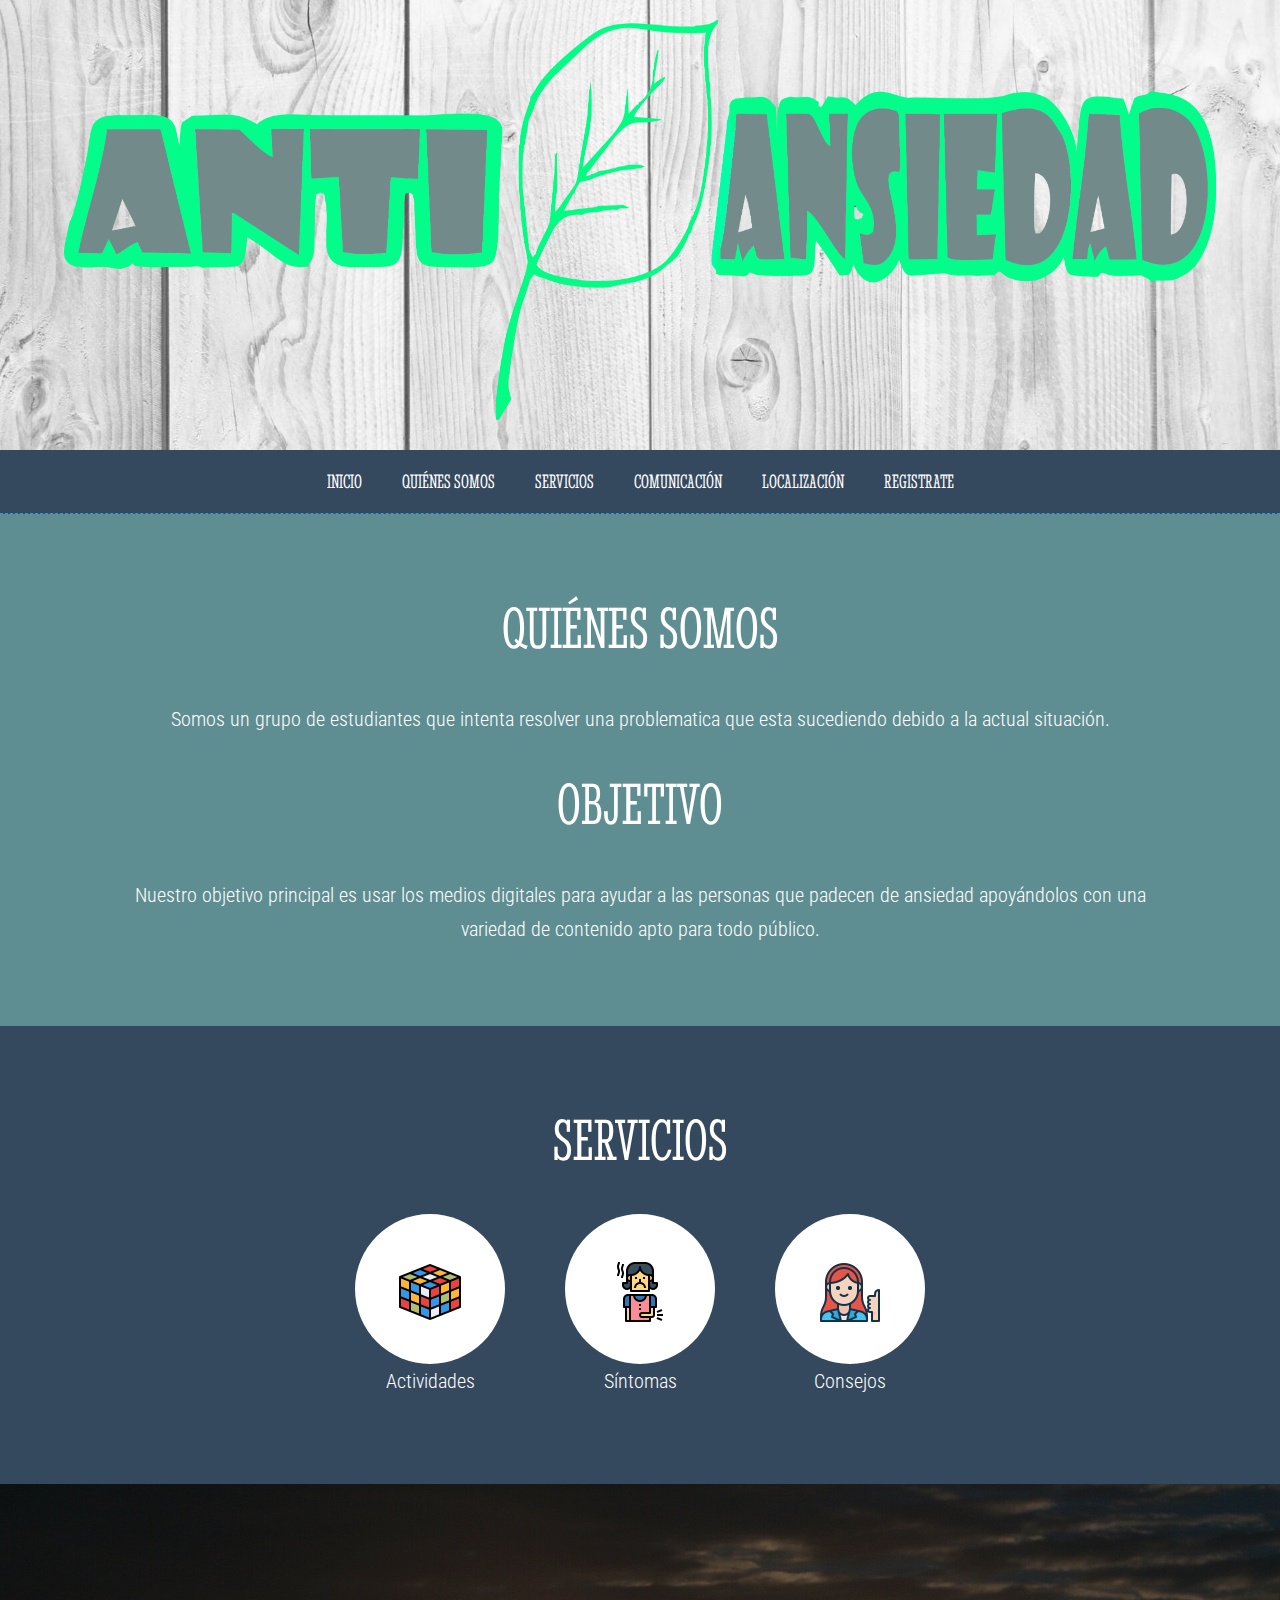
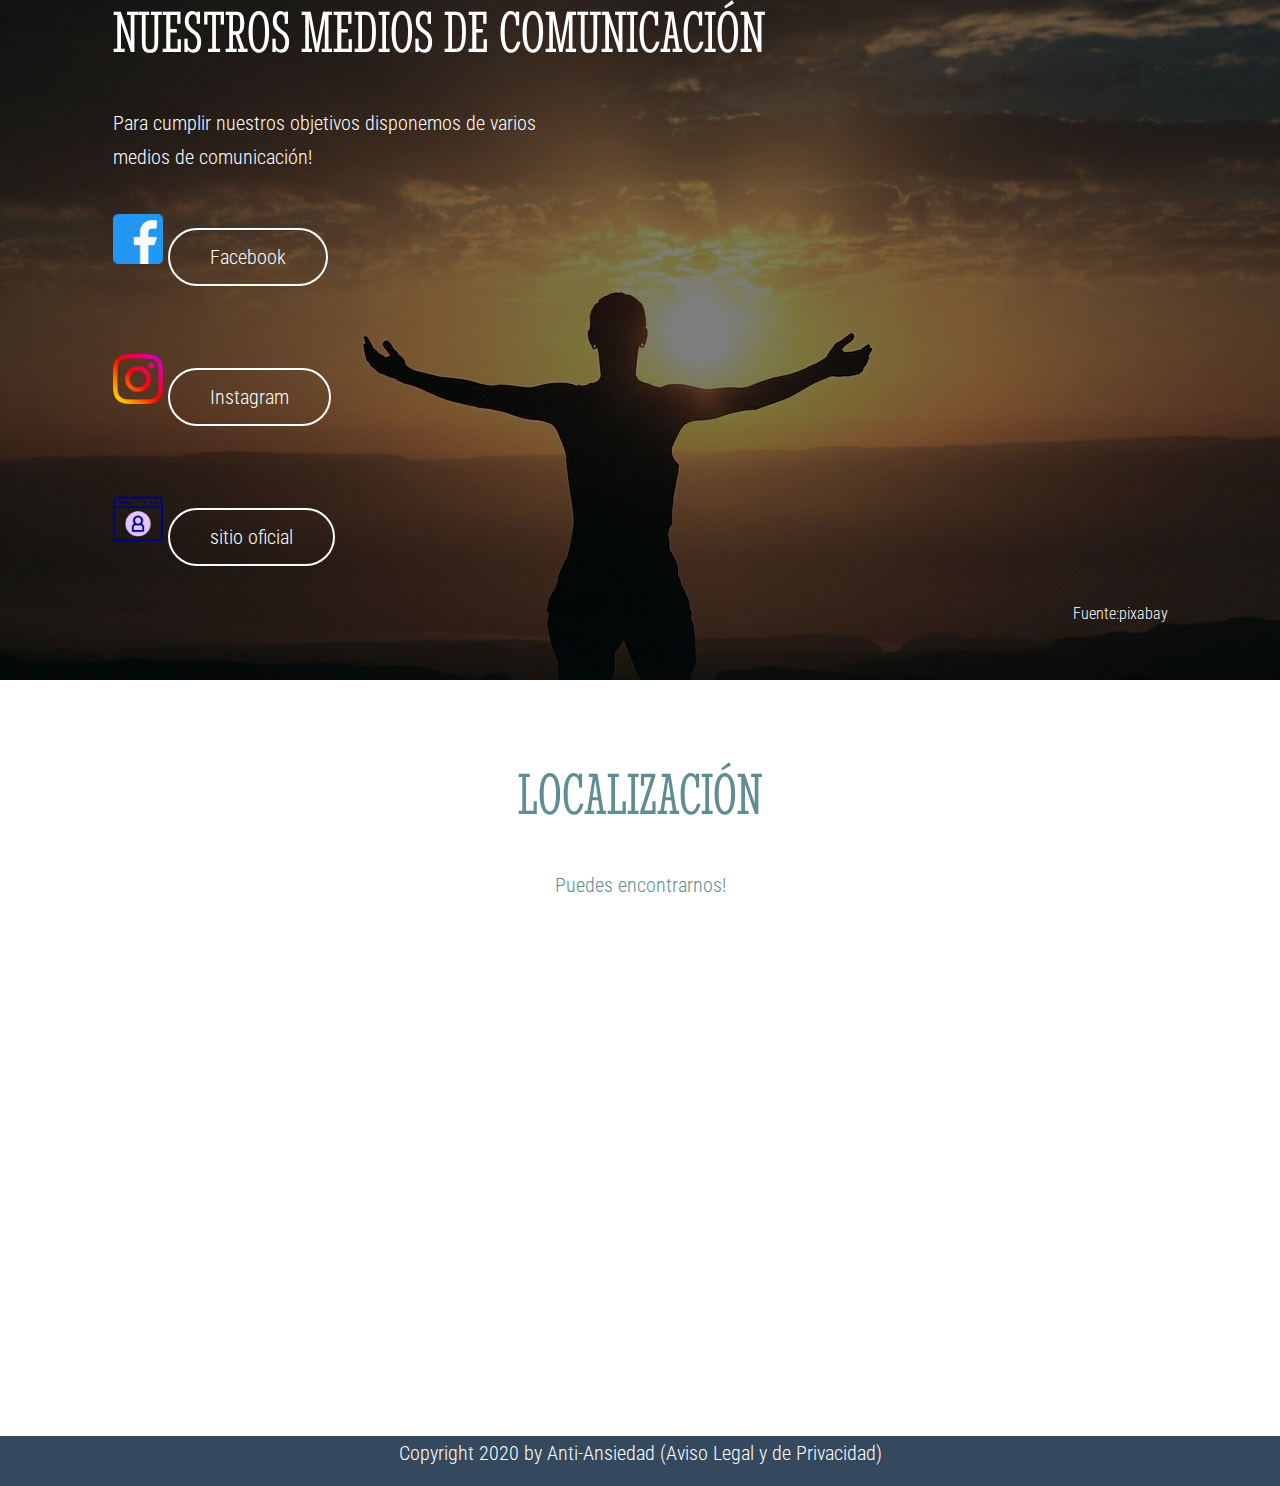
<file: index.html>
<!DOCTYPE html>
<html lang="es">
  <head> 
    <!-- Global site tag (gtag.js) - Google Analytics -->
<script async src="https://www.googletagmanager.com/gtag/js?id=UA-175568635-1"></script>
<script>
  window.dataLayer = window.dataLayer || [];
  function gtag(){dataLayer.push(arguments);}
  gtag('js', new Date());

  gtag('config', 'UA-175568635-1');
</script>

    <meta charset="utf-8">
    <title>AntiAnsiedad | Home</title>
    <link href="https://fonts.googleapis.com/css?family=Stint+Ultra+Condensed" rel="stylesheet">
    <link href="https://fonts.googleapis.com/css?family=Roboto+Condensed" rel="stylesheet">
    <link rel="stylesheet" href="./css/master.css">
  </head>
  <body>

    
    <header class="header">
      <h1>
        <img id="logo" src="images/logo.png" alt="AntiAnsiedad Logo">
      </h1>
    </header>

  
    <nav class="navbar">
      <a href="">Inicio</a>
      <a href="#content who">Quiénes Somos</a>
      <a href="#services">Servicios</a>
      <a href="#comunicación">Comunicación</a>
      <a href="#localization">Localización</a>
      <a href="registro.html">Registrate</a>
    </nav>

    <section class="content who" id="content who">
      <h2 class="title">Quiénes Somos</h2>
      <p>Somos un grupo de estudiantes que intenta resolver una problematica que esta sucediendo debido a la actual situación.</p>
      <br>
      <h2 class="title">Objetivo</h2>
      <p>Nuestro objetivo principal es usar los medios digitales para ayudar a las personas que padecen de ansiedad apoyándolos con una variedad de contenido apto para todo público. </p>
      <p></p>
    </section>

    <section  class="content services" id="services"  >
      <h2 class="title">Servicios</h2>
      <p></p>
      <ul class="list-services">
        <li>
          <figure>
            <img src="images/ico1.png" alt="">
            <figcaption>Actividades</figcaption>
          </figure>
        </li>
        <li>
          <figure>
            <img src="images/ico2.png" alt="">
            <figcaption>Síntomas</figcaption>
          </figure>
        </li>
        <li>
          <figure>
            <img src="images/ico3.png" alt="">
            <figcaption>Consejos</figcaption>
          </figure>
        </li>
      </ul>
    </section>

    <section class="content comunicación" id="comunicación">
      <article class="contain">
        <br>
        <h2 class="title" >Nuestros medios de comunicación</h2>

        <p style="">Para cumplir nuestros objetivos disponemos de varios medios de comunicación!</p>
            <img src="images/facebook.png" style="height: 50px;  width: 50px;">
        <a  href="https://www.facebook.com/MenorAnsiedad"class="btn" style="border-radius: 50px;  ">Facebook</a>
        <br>
        <br>
        <br>
       <img src="images/instagram.png" style="height: 50px; width: 50px;">
        <a href="https://www.instagram.com/menoransiedad/?hl=es-la"class="btn" style="border-radius: 50px;">Instagram</a>
        <br>
        <br>
        <br>
             <img src="images/usuario.png" style="height: 50px; width: 50px;">
         <a href="https://antiansiedad.000webhostapp.com/"class="btn" style="border-radius: 50px;">sitio oficial</a>
         <br>
         <br>
        <p id="fuente">Fuente:pixabay</p>
      </article>
    </section>
    

    <section class="content localization" id="localization">
      <h2 class="title">Localización</h2>
      <p>Puedes encontrarnos! </p>
      <figure class="map">
        <iframe src="https://www.google.com/maps/embed?pb=!1m18!1m12!1m3!1d3723.2262961974734!2d-101.58383748575406!3d21.06362209196466!2m3!1f0!2f0!3f0!3m2!1i1024!2i768!4f13.1!3m3!1m2!1s0x842b963652f40f0d%3A0xa7d88da0ad8eff8a!2sUniversidad%20Tecnol%C3%B3gica%20de%20Le%C3%B3n!5e0!3m2!1ses!2smx!4v1593756274714!5m2!1ses!2smx" width="600" height="450" frameborder="0" style="border:0;" allowfullscreen="" aria-hidden="false" tabindex="0"></iframe>
      </figure>
      <br>
    </section>
    


    

    <footer id="floot">Copyright 2020 by Anti-Ansiedad (Aviso Legal y de Privacidad) </footer> 

  </body>
</html>
</file>
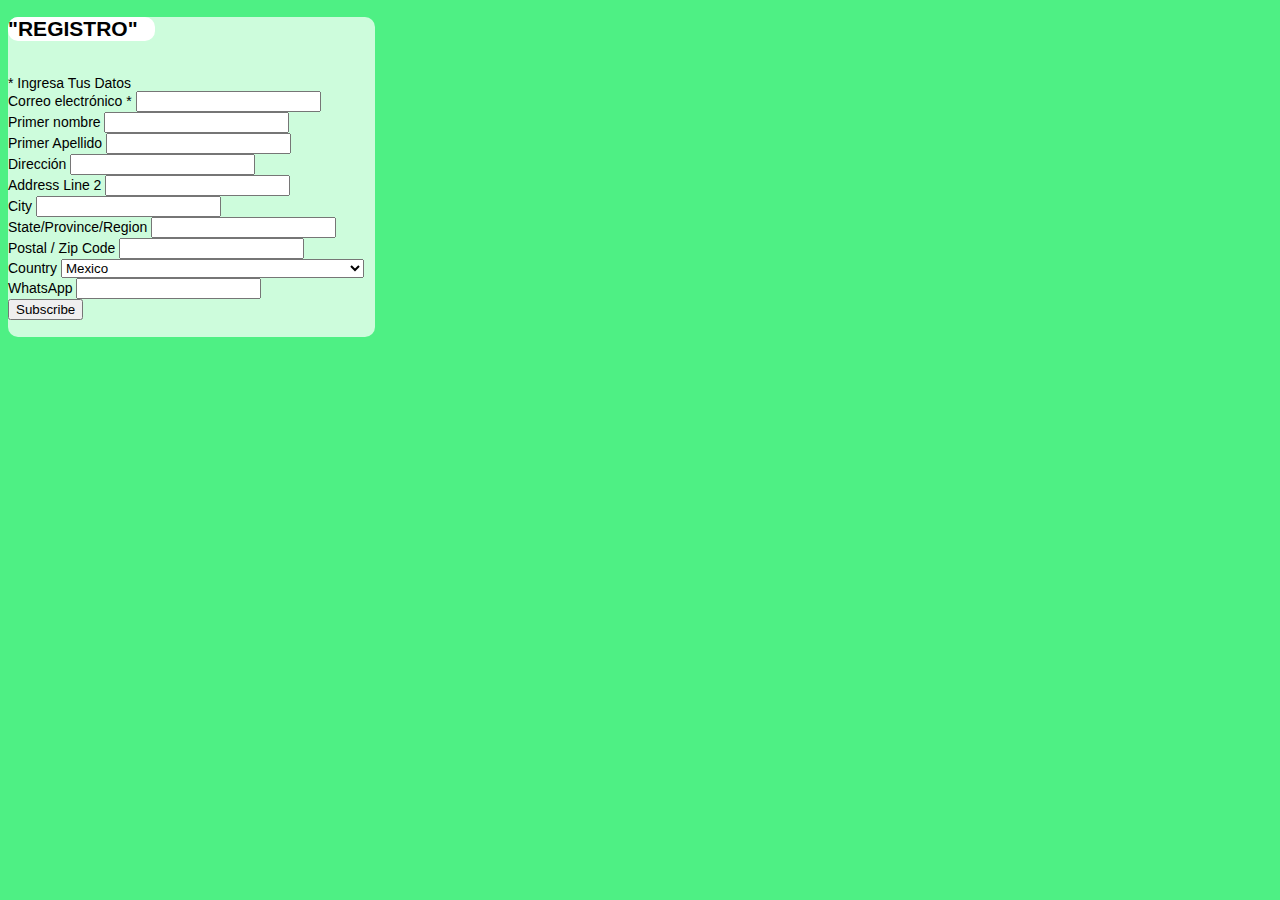
<file: registro.html>
<!DOCTYPE html>
<html lang="es">
<head>
  <!-- Global site tag (gtag.js) - Google Analytics -->
<script async src="https://www.googletagmanager.com/gtag/js?id=UA-175568635-1"></script>
<script>
  window.dataLayer = window.dataLayer || [];
  function gtag(){dataLayer.push(arguments);}
  gtag('js', new Date());

  gtag('config', 'UA-175568635-1');
</script>

	<title>Registro</title>
	<a href="index.html"></a>
	 <!-- Begin Mailchimp Signup Form -->

</head>
<body  style="background-color: #4EF084 ;" >
	<link href="//cdn-images.mailchimp.com/embedcode/classic-10_7.css" rel="stylesheet" type="text/css">
<style type="text/css">
  #mc_embed_signup{background:#CDFCDC ; height:320px; width: 29%; border-radius: 10px; color: black; font-family: console, arial, sans-serif; ; clear:left; font:14px Helvetica,Arial,sans-serif; }
  /* Add your own Mailchimp form style overrides in your site stylesheet or in this style block.
     We recommend moving this block and the preceding CSS link to the HEAD of your HTML file. */
</style>
<div  id="mc_embed_signup">
<form action="https://gmail.us17.list-manage.com/subscribe/post?u=a5db6c20f66e7af05a87c6872&amp;id=ff24a9e7bc" method="post" id="mc-embedded-subscribe-form" name="mc-embedded-subscribe-form" class="validate" target="_blank" novalidate>
    <div id="mc_embed_signup_scroll">
  <h2 style="background-color: #fff; border-radius: 10px; width: 40%; ">"REGISTRO"</h2>
  <br>
<div class="indicates-required"><span class="asterisk">*</span> Ingresa Tus Datos</div>
<div class="mc-field-group">
  <label for="mce-EMAIL">Correo electrónico  <span class="asterisk">*</span>
</label>
  <input type="email" value="" name="EMAIL" class="required email" id="mce-EMAIL">
</div>
<div class="mc-field-group">
  <label for="mce-FNAME">Primer nombre </label>
  <input type="text" value="" name="FNAME" class="" id="mce-FNAME">
</div>
<div class="mc-field-group">
  <label for="mce-LNAME">Primer Apellido </label>
  <input type="text" value="" name="LNAME" class="" id="mce-LNAME">
</div>
<div class="mc-address-group">
  <div class="mc-field-group">
      <label for="mce-ADDRESS-addr1">Dirección </label>
    <input type="text" value="" maxlength="70" name="ADDRESS[addr1]" id="mce-ADDRESS-addr1" class="">
  </div>
  <div class="mc-field-group">
      <label for="mce-ADDRESS-addr2">Address Line 2</label>
    <input type="text" value="" maxlength="70" name="ADDRESS[addr2]" id="mce-ADDRESS-addr2">    
  </div>
  <div class="mc-field-group size1of2">
      <label for="mce-ADDRESS-city">City</label>
    <input type="text" value="" maxlength="40" name="ADDRESS[city]" id="mce-ADDRESS-city" class="">
  </div>
  <div class="mc-field-group size1of2">
      <label for="mce-ADDRESS-state">State/Province/Region</label>
  <input type="text" value="" maxlength="20" name="ADDRESS[state]" id="mce-ADDRESS-state" class="">
  </div>
  <div class="mc-field-group size1of2">
      <label for="mce-ADDRESS-zip">Postal / Zip Code</label>
    <input type="text" value="" maxlength="10" name="ADDRESS[zip]" id="mce-ADDRESS-zip" class="">
  </div>
  <div class="mc-field-group size1of2">
      <label for="mce-ADDRESS-country">Country</label>
    <select name="ADDRESS[country]" id="mce-ADDRESS-country" class=""><option value="164">USA</option><option value="286">Aaland Islands</option><option value="274">Afghanistan</option><option value="2">Albania</option><option value="3">Algeria</option><option value="178">American Samoa</option><option value="4">Andorra</option><option value="5">Angola</option><option value="176">Anguilla</option><option value="175">Antigua And Barbuda</option><option value="6">Argentina</option><option value="7">Armenia</option><option value="179">Aruba</option><option value="8">Australia</option><option value="9">Austria</option><option value="10">Azerbaijan</option><option value="11">Bahamas</option><option value="12">Bahrain</option><option value="13">Bangladesh</option><option value="14">Barbados</option><option value="15">Belarus</option><option value="16">Belgium</option><option value="17">Belize</option><option value="18">Benin</option><option value="19">Bermuda</option><option value="20">Bhutan</option><option value="21">Bolivia</option><option value="325">Bonaire, Saint Eustatius and Saba</option><option value="22">Bosnia and Herzegovina</option><option value="23">Botswana</option><option value="181">Bouvet Island</option><option value="24">Brazil</option><option value="180">Brunei Darussalam</option><option value="25">Bulgaria</option><option value="26">Burkina Faso</option><option value="27">Burundi</option><option value="28">Cambodia</option><option value="29">Cameroon</option><option value="30">Canada</option><option value="31">Cape Verde</option><option value="32">Cayman Islands</option><option value="33">Central African Republic</option><option value="34">Chad</option><option value="35">Chile</option><option value="36">China</option><option value="185">Christmas Island</option><option value="37">Colombia</option><option value="204">Comoros</option><option value="38">Congo</option><option value="183">Cook Islands</option><option value="268">Costa Rica</option><option value="275">Cote D'Ivoire</option><option value="40">Croatia</option><option value="276">Cuba</option><option value="298">Curacao</option><option value="41">Cyprus</option><option value="42">Czech Republic</option><option value="318">Democratic Republic of the Congo</option><option value="43">Denmark</option><option value="44">Djibouti</option><option value="289">Dominica</option><option value="187">Dominican Republic</option><option value="45">Ecuador</option><option value="46">Egypt</option><option value="47">El Salvador</option><option value="48">Equatorial Guinea</option><option value="49">Eritrea</option><option value="50">Estonia</option><option value="51">Ethiopia</option><option value="189">Falkland Islands</option><option value="191">Faroe Islands</option><option value="52">Fiji</option><option value="53">Finland</option><option value="54">France</option><option value="193">French Guiana</option><option value="277">French Polynesia</option><option value="56">Gabon</option><option value="57">Gambia</option><option value="58">Georgia</option><option value="59">Germany</option><option value="60">Ghana</option><option value="194">Gibraltar</option><option value="61">Greece</option><option value="195">Greenland</option><option value="192">Grenada</option><option value="196">Guadeloupe</option><option value="62">Guam</option><option value="198">Guatemala</option><option value="270">Guernsey</option><option value="63">Guinea</option><option value="65">Guyana</option><option value="200">Haiti</option><option value="66">Honduras</option><option value="67">Hong Kong</option><option value="68">Hungary</option><option value="69">Iceland</option><option value="70">India</option><option value="71">Indonesia</option><option value="278">Iran</option><option value="279">Iraq</option><option value="74">Ireland</option><option value="323">Isle of Man</option><option value="75">Israel</option><option value="76">Italy</option><option value="202">Jamaica</option><option value="78">Japan</option><option value="288">Jersey  (Channel Islands)</option><option value="79">Jordan</option><option value="80">Kazakhstan</option><option value="81">Kenya</option><option value="203">Kiribati</option><option value="82">Kuwait</option><option value="83">Kyrgyzstan</option><option value="84">Lao People's Democratic Republic</option><option value="85">Latvia</option><option value="86">Lebanon</option><option value="87">Lesotho</option><option value="88">Liberia</option><option value="281">Libya</option><option value="90">Liechtenstein</option><option value="91">Lithuania</option><option value="92">Luxembourg</option><option value="208">Macau</option><option value="93">Macedonia</option><option value="94">Madagascar</option><option value="95">Malawi</option><option value="96">Malaysia</option><option value="97">Maldives</option><option value="98">Mali</option><option value="99">Malta</option><option value="207">Marshall Islands</option><option value="210">Martinique</option><option value="100">Mauritania</option><option value="212">Mauritius</option><option value="241">Mayotte</option><option value="101" selected>Mexico</option><option value="102">Moldova, Republic of</option><option value="103">Monaco</option><option value="104">Mongolia</option><option value="290">Montenegro</option><option value="294">Montserrat</option><option value="105">Morocco</option><option value="106">Mozambique</option><option value="242">Myanmar</option><option value="107">Namibia</option><option value="108">Nepal</option><option value="109">Netherlands</option><option value="110">Netherlands Antilles</option><option value="213">New Caledonia</option><option value="111">New Zealand</option><option value="112">Nicaragua</option><option value="113">Niger</option><option value="114">Nigeria</option><option value="217">Niue</option><option value="214">Norfolk Island</option><option value="272">North Korea</option><option value="116">Norway</option><option value="117">Oman</option><option value="118">Pakistan</option><option value="222">Palau</option><option value="282">Palestine</option><option value="119">Panama</option><option value="219">Papua New Guinea</option><option value="120">Paraguay</option><option value="121">Peru</option><option value="122">Philippines</option><option value="221">Pitcairn</option><option value="123">Poland</option><option value="124">Portugal</option><option value="126">Qatar</option><option value="315">Republic of Kosovo</option><option value="127">Reunion</option><option value="128">Romania</option><option value="129">Russia</option><option value="130">Rwanda</option><option value="205">Saint Kitts and Nevis</option><option value="206">Saint Lucia</option><option value="324">Saint Martin</option><option value="237">Saint Vincent and the Grenadines</option><option value="132">Samoa (Independent)</option><option value="227">San Marino</option><option value="255">Sao Tome and Principe</option><option value="133">Saudi Arabia</option><option value="134">Senegal</option><option value="326">Serbia</option><option value="135">Seychelles</option><option value="136">Sierra Leone</option><option value="137">Singapore</option><option value="302">Sint Maarten</option><option value="138">Slovakia</option><option value="139">Slovenia</option><option value="223">Solomon Islands</option><option value="140">Somalia</option><option value="141">South Africa</option><option value="257">South Georgia and the South Sandwich Islands</option><option value="142">South Korea</option><option value="311">South Sudan</option><option value="143">Spain</option><option value="144">Sri Lanka</option><option value="293">Sudan</option><option value="146">Suriname</option><option value="225">Svalbard and Jan Mayen Islands</option><option value="147">Swaziland</option><option value="148">Sweden</option><option value="149">Switzerland</option><option value="285">Syria</option><option value="152">Taiwan</option><option value="260">Tajikistan</option><option value="153">Tanzania</option><option value="154">Thailand</option><option value="233">Timor-Leste</option><option value="155">Togo</option><option value="232">Tonga</option><option value="234">Trinidad and Tobago</option><option value="156">Tunisia</option><option value="157">Turkey</option><option value="158">Turkmenistan</option><option value="287">Turks &amp; Caicos Islands</option><option value="159">Uganda</option><option value="161">Ukraine</option><option value="162">United Arab Emirates</option><option value="262">United Kingdom</option><option value="163">Uruguay</option><option value="165">Uzbekistan</option><option value="239">Vanuatu</option><option value="166">Vatican City State (Holy See)</option><option value="167">Venezuela</option><option value="168">Vietnam</option><option value="169">Virgin Islands (British)</option><option value="238">Virgin Islands (U.S.)</option><option value="188">Western Sahara</option><option value="170">Yemen</option><option value="173">Zambia</option><option value="174">Zimbabwe</option></select>
  </div>
</div>
<div class="mc-field-group size1of2">
  <label for="mce-MMERGE4">WhatsApp </label>
  <input type="text" name="MMERGE4" class="" value="" id="mce-MMERGE4">
</div>
  <div id="mce-responses" class="clear">
    <div class="response" id="mce-error-response" style="display:none"></div>
    <div class="response" id="mce-success-response" style="display:none"></div>
  </div>    <!-- real people should not fill this in and expect good things - do not remove this or risk form bot signups-->
    <div style="position: absolute; left: -5000px;" aria-hidden="true"><input type="text" name="b_a5db6c20f66e7af05a87c6872_ff24a9e7bc" tabindex="-1" value=""></div>
    <div class="clear"><input type="submit" value="Subscribe" name="subscribe" id="mc-embedded-subscribe" class="button"></div>
    </div>
</form>
</div>
<script type='text/javascript' src='//s3.amazonaws.com/downloads.mailchimp.com/js/mc-validate.js'></script><script type='text/javascript'>(function($) {window.fnames = new Array(); window.ftypes = new Array();fnames[0]='EMAIL';ftypes[0]='email';fnames[1]='FNAME';ftypes[1]='text';fnames[2]='LNAME';ftypes[2]='text';fnames[3]='ADDRESS';ftypes[3]='address';fnames[4]='MMERGE4';ftypes[4]='phone'; /*
 * Translated default messages for the $ validation plugin.
 * Locale: ES
 */
$.extend($.validator.messages, {
  required: "Este campo es obligatorio.",
  remote: "Por favor, rellena este campo.",
  email: "Por favor, escribe una dirección de correo válida",
  url: "Por favor, escribe una URL válida.",
  date: "Por favor, escribe una fecha válida.",
  dateISO: "Por favor, escribe una fecha (ISO) válida.",
  number: "Por favor, escribe un número entero válido.",
  digits: "Por favor, escribe sólo dígitos.",
  creditcard: "Por favor, escribe un número de tarjeta válido.",
  equalTo: "Por favor, escribe el mismo valor de nuevo.",
  accept: "Por favor, escribe un valor con una extensión aceptada.",
  maxlength: $.validator.format("Por favor, no escribas más de {0} caracteres."),
  minlength: $.validator.format("Por favor, no escribas menos de {0} caracteres."),
  rangelength: $.validator.format("Por favor, escribe un valor entre {0} y {1} caracteres."),
  range: $.validator.format("Por favor, escribe un valor entre {0} y {1}."),
  max: $.validator.format("Por favor, escribe un valor menor o igual a {0}."),
  min: $.validator.format("Por favor, escribe un valor mayor o igual a {0}.")
});}(jQuery));var $mcj = jQuery.noConflict(true);</script>
<!--End mc_embed_signup-->

</body>
</html>
</file>
<file: css/master.css>
html, body, div, span, applet, object, iframe,
h1, h2, h3, h4, h5, h6, p, blockquote, pre,
a, abbr, acronym, address, big, cite, code,
del, dfn, em, img, ins, kbd, q, s, samp,
small, strike, strong, sub, sup, tt, var,
b, u, i, center,
dl, dt, dd, ol, ul, li,
fieldset, form, label, legend,
table, caption, tbody, tfoot, thead, tr, th, td,
article, aside, canvas, details, embed,
figure, figcaption, footer, header, hgroup,
menu, nav, output, ruby, section, summary,
time, mark, audio, video {
	margin: 0;
	padding: 0;
	border: 0;
	font-size: 100%;
	font: inherit;
	vertical-align: baseline;
}

article, aside, details, figcaption, figure,
footer, header, hgroup, menu, nav, section {
	display: block;
}
body {
	line-height: 1;
}
ol, ul {
	list-style: none;
}
blockquote, q {
	quotes: none;
}
blockquote:before, blockquote:after,
q:before, q:after {
	content: '';
	content: none;
}
table {
	border-collapse: collapse;
	border-spacing: 0;
}

  body { text-align: center; font:300 20px/1.7 'Roboto Condensed';}

  .header { display: flex; justify-content: center; align-items: center; }

  .navbar { display: flex; justify-content: center; align-items: center; background: #abcdef; }

  .comunicación { text-align: left; }

  .list-services {display: flex; align-items: center; justify-content: center;}
  .list-services figure { display: flex; justify-content: center; align-items: center; flex-flow: column;}

  .header { height: 450px; background: url(../images/dummy-header.jpeg) no-repeat center top; background-size: cover;}
  .navbar { height: 63px; background: #34495e; border-bottom: 1px dashed #3498db;}
    .navbar a { padding: 0 20px; color: #fff; text-decoration: none; text-transform: uppercase; font: 20px 'Stint Ultra Condensed';}
  .title {margin-bottom: 40px; font: 60px 'Stint Ultra Condensed'; text-transform: uppercase;}
  p {margin-bottom: 40px;}

  .btn { border: 2px solid #fff; padding: 10px 40px; display: inline-block; text-decoration: none; color: #fff;}

  .content { padding: 80px 0;}

    .who {background: #5E8E92; color: #fff;}
      .who p { max-width: 1055px; margin: 0 auto;}
    .services {background: #34495e;color: #fff;}

     .comunicación {background: url(../images/dummy-tarifas.jpg) no-repeat center top; background-size: cover; color:white;}
      .contain {max-width: 1055px; margin: 0 auto;}
      .comunicación p {max-width: 450px;}

    .localization {color:#5E8E92; padding-bottom: 0;}
      .localization .map img {max-width: 100%; width: 100%;}

  .list-services figure { position: relative; width: 150px; height: 190px;}
  .list-services figure:after {content: ""; position: absolute; top: 0; left: 0; border-radius: 50%; z-index: 0; background: #fff; width: 150px; height: 150px;}
    .list-services img {position: relative; z-index: 1;}
  .list-services li { padding: 0 30px; }
  .list-services figcaption { position: relative; left: 0; right: 0; bottom: -40px;}

#logo{
  width: 90%;
  height: 400px;
}

#fuente{
  font-size: 1rem;
 float: right;
}

footer{
    height: 50px;
    background: #34495e;
    color: white;

}
</file>
